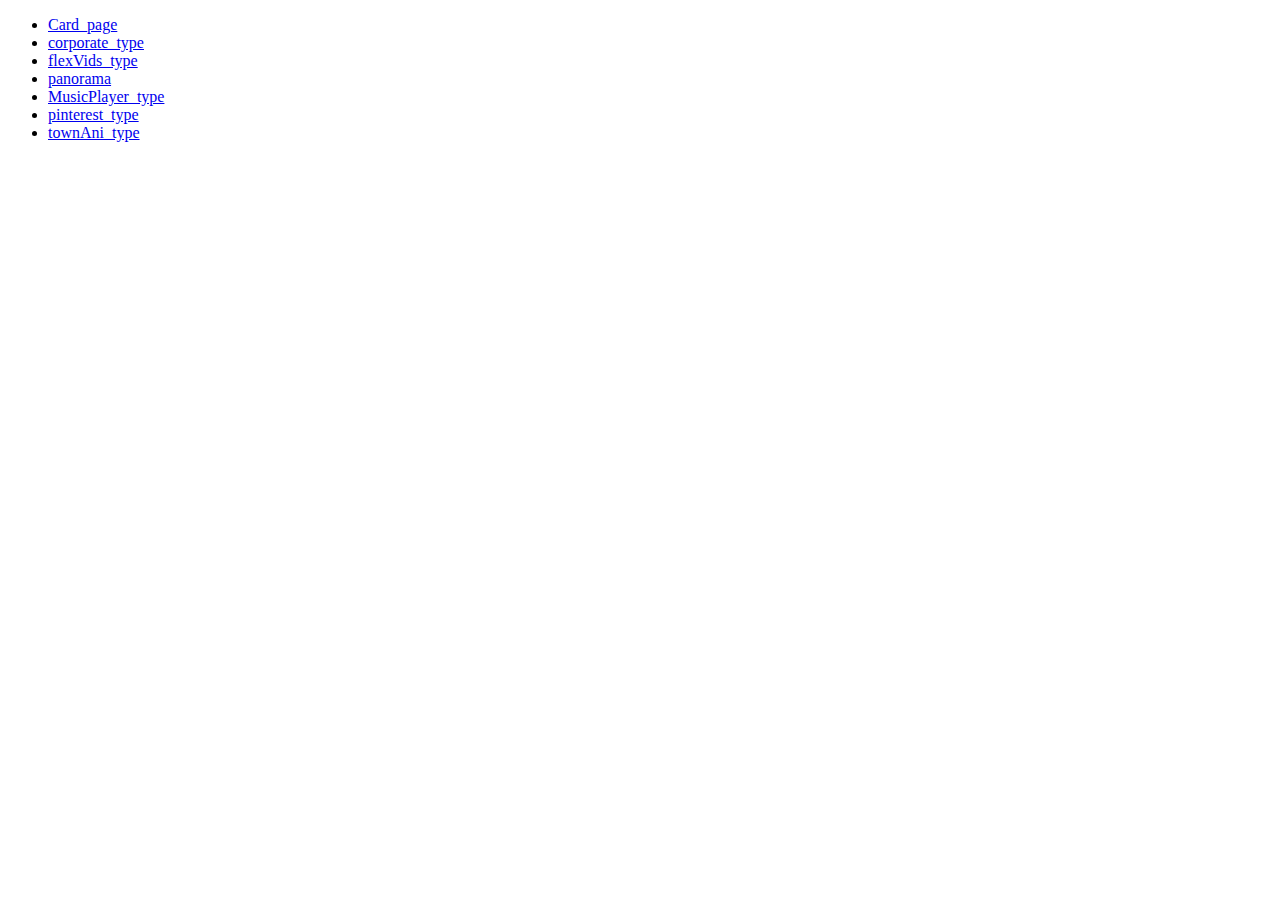
<file: index.html>
<!DOCTYPE html>
<html lang="en">

<head>
    <meta charset="UTF-8">
    <meta name="viewport" content="width=device-width, initial-scale=1.0">
    <title>Document</title>
</head>

<body>
    <ul>
        <li><a href="./card_type/member1.html">Card_page</a></li>
        <li><a href="./corporate_type/index.html">corporate_type</a></li>
        <li><a href="./flexVids_type/index.html">flexVids_type</a></li>
        <li><a href="./panorama/index.html">panorama</a></li>
        <li><a href="./MusicPlayer_type/index.html">MusicPlayer_type</a></li>
        <li><a href="./pinterest_type/index.html">pinterest_type</a></li>
        <li><a href="./townAni_type/index.html">townAni_type</a></li>
    </ul>
</body>

</html>
</file>
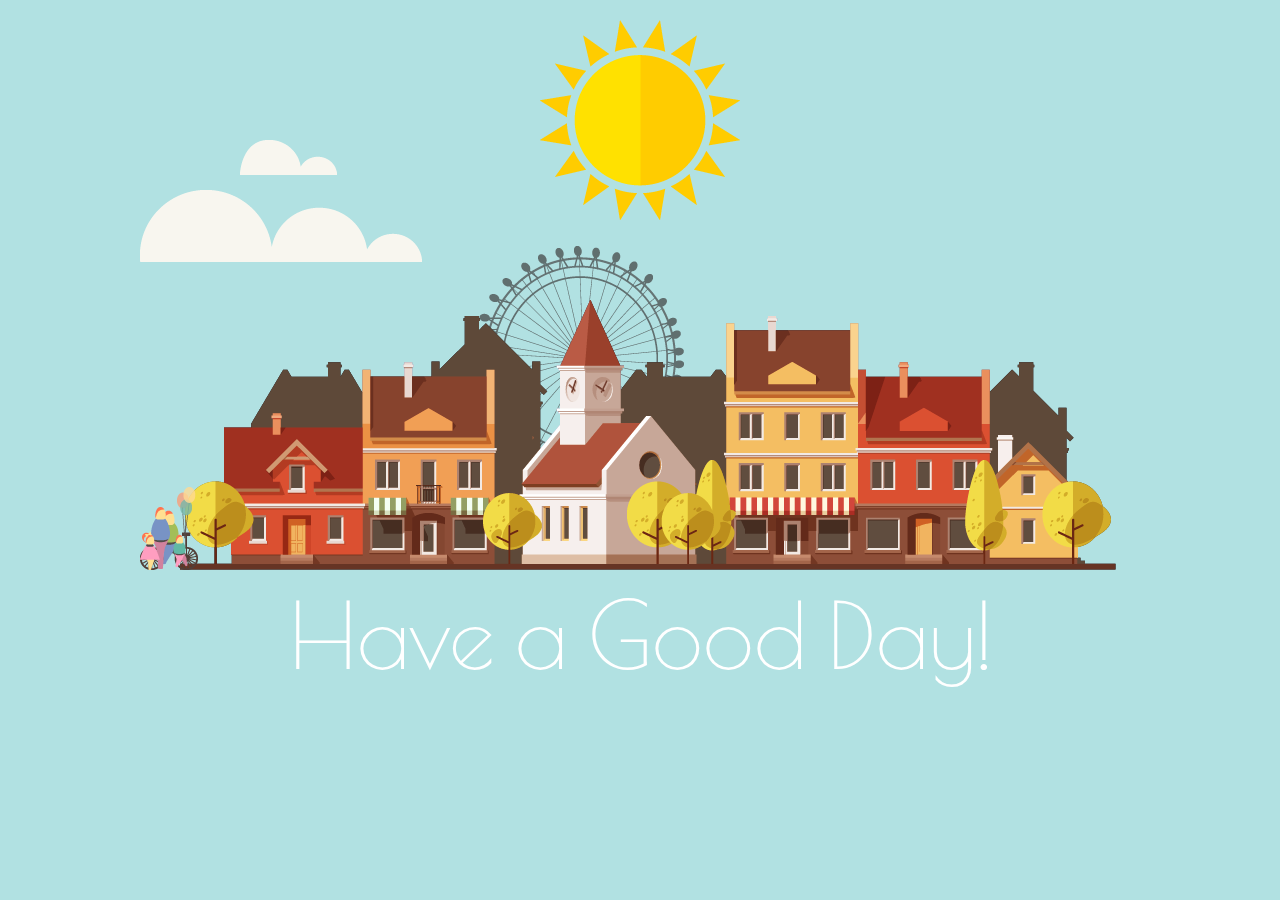
<file: townAni_type/index.html>
<!DOCTYPE html>
<html lang="en">

<head>
    <meta charset="UTF-8">
    <meta name="viewport" content="width=device-width, initial-scale=1.0">
    <title>마을 애니메이션 제작하기</title>
    <link rel="stylesheet" href="./style.css" />
    <link rel="icon" href="./favicon.ico" type="image/x-icon" />
    <script defer src="./js.js"></script>
</head>

<body>
    <h1>Have a Good Day!</h1>
    <section>
        <article class="sky">
            <img src="./img/sun.png" alt="sun" class="sun" />
            <img src="./img/cloud1.png" alt="cloud1" class="cloud1" />
            <img src="./img/cloud2.png" alt="cloud2" class="cloud2" />
        </article>
        <article class="town">
            <img src="./img/circle.png" alt="circle" class="circle" />
            <img src="./img/town_night.png" alt="town_night" class="night" />
            <img src="./img/town_day.png" alt="town_day" class="day" />
        </article>
        <article class="people">
            <img src="./img/man.png" alt="circle" class="man" />
            <img src="./img/family.png" alt="town_night" class="family" />
        </article>
    </section>

</body>

</html>
</file>
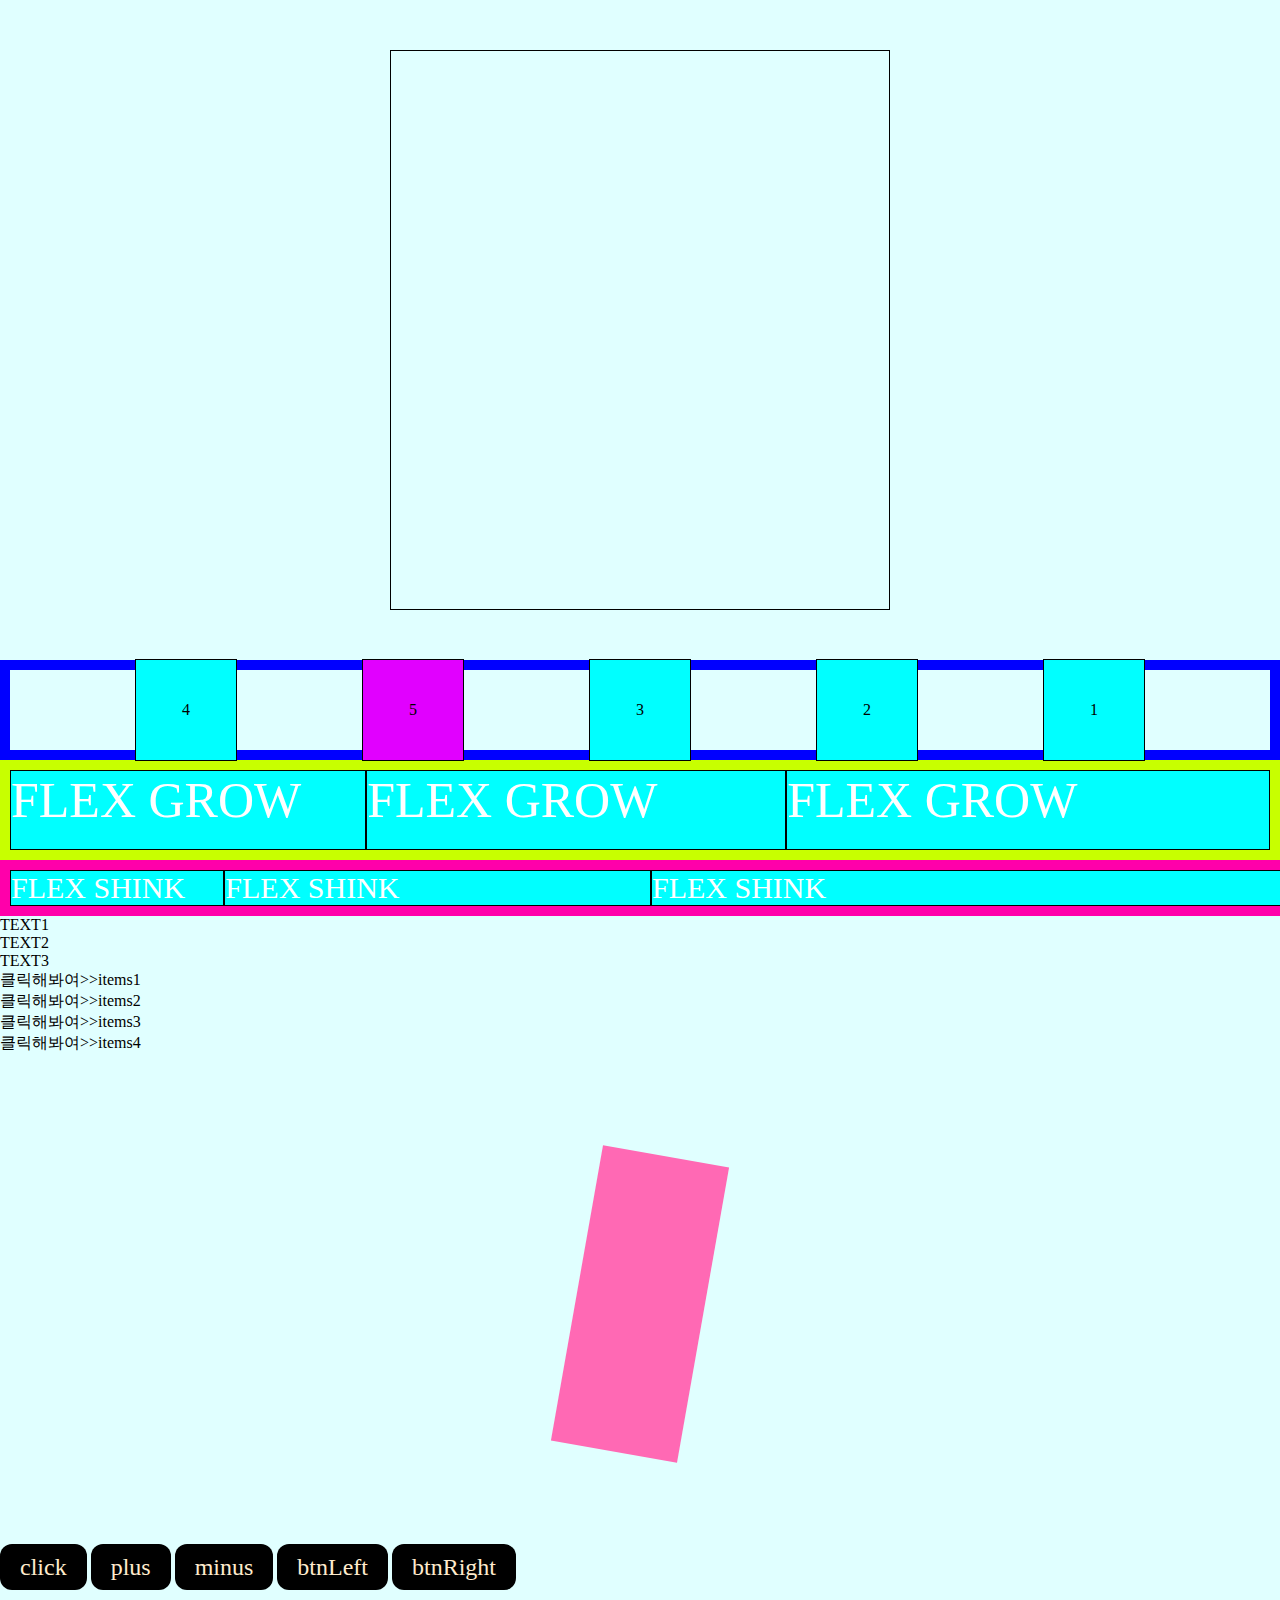
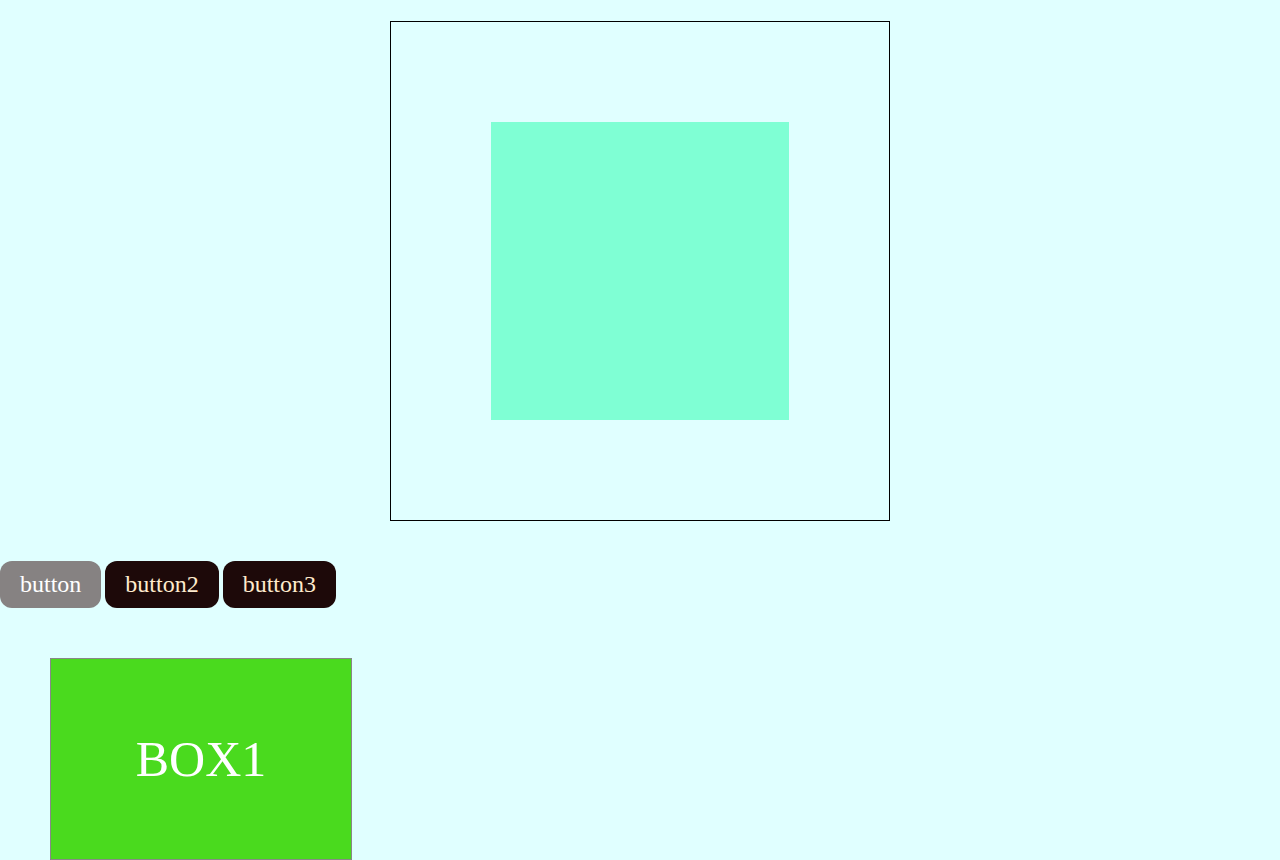
<file: card_type/start.html>
<!DOCTYPE html>
<html lang="ko">

<head>
    <meta charset="UTF-8">
    <meta name="viewport" content="width=device-width, initial-scale=1.0">
    <title>Document</title>
    <link rel="stylesheet" href="./style.css" />
    <script defer src="custom.js"></script>
</head>

<body>
    <header>
        <nav></nav>
    </header>
    <figure></figure>
    <main>
        <section class="svg__ani">
            <article>
                <svg xmlns="http://www.w3.org/2000/svg" viewBox="-5 -5 458 522">
                    <path
                        d="M224 112c-8.8 0-16-7.2-16-16l0-16c0-44.2 35.8-80 80-80l16 0c8.8 0 16 7.2 16 16l0 16c0 44.2-35.8 80-80 80l-16 0zM0 288c0-76.3 35.7-160 112-160c27.3 0 59.7 10.3 82.7 19.3c18.8 7.3 39.9 7.3 58.7 0c22.9-8.9 55.4-19.3 82.7-19.3c76.3 0 112 83.7 112 160c0 128-80 224-160 224c-16.5 0-38.1-6.6-51.5-11.3c-8.1-2.8-16.9-2.8-25 0c-13.4 4.7-35 11.3-51.5 11.3C80 512 0 416 0 288z" />
                </svg>
            </article>
        </section>
        <section class="css__flex">
            <article>1</article>
            <article>2</article>
            <article>3</article>
            <article>4</article>
            <article>5</article>
        </section>
        <section class="css__flex_grow">
            <article>FLEX GROW</article>
            <article>FLEX GROW</article>
            <article>FLEX GROW</article>
        </section>
        <section class="css__flex_shrink">
            <article>FLEX SHINK</article>
            <article>FLEX SHINK</article>
            <article>FLEX SHINK</article>
        </section>
        <section id="js__select">
            <article>TEXT1</article>
            <article>TEXT2</article>
            <article>TEXT3</article>
        </section>

        <ul class="list">
            <li class="item1">클릭해봐여>>items1</li>
            <li class="item2">클릭해봐여>>items2</li>
            <li class="item3">클릭해봐여>>items3</li>
            <li class="item4">클릭해봐여>>items4</li>
        </ul>

        <article id="box"></article>
        <a href="https://www.naver.com" target="_blank">click</a>

        <a href="#" class="btnPlus">plus</a>
        <a href="#" class="btnMinus">minus</a>
        <a href="#" class="btnLeft">btnLeft</a>
        <a href="#" class="btnRight">btnRight</a>

        <section id="wrap">
            <article></article>
        </section>

        <ul class="btns">
            <li class="on">button</li>
            <li>button2</li>
            <li>button3</li>
        </ul>

        <section class="sameTab">
            <article class="on">BOX1</article>
            <article>BOX2</article>
            <article>BOX3</article>
        </section>

    </main>

    <footer></footer>
</body>

</html>
</file>
<file: townAni_type/style.css>
@charset "utf-8";
@import url("https://fonts.googleapis.com/css2?family=Poiret+One&display=swap");
* {
  padding: 0;
  margin: 0;
}

body {
  width: 100%;
  height: 100vh;
  overflow: hidden;
  background-color: #b1e1e2;
  animation: sky linear 20s infinite;
}
h1 {
  width: 1000px;
  position: absolute;
  top: 50%;
  left: 50%;
  transform: translate(-50%, 150%);
  font: 92px/1 "Poiret one";
  color: #fff;
  text-align: center;
  animation: day linear 20s infinite;
}
section {
  width: 1000px;
  height: 400px;
  position: absolute;
  top: 50%;
  left: 50%;
  transform: translate(-50%, -70%);
}
section .sky {
  position: absolute;
  width: 100%;
  height: 100%;
}
section .sky .sun {
  position: absolute;
  top: -150px;
  left: 50%;
  margin-left: -100px;
  transform-origin: center 500px;
  animation: sun linear 20s infinite;
}
section .sky .cloud1 {
  position: absolute;
  top: -30px;
  left: 10%;
  animation: flow linear 10s infinite;
}
section .sky .cloud2 {
  position: absolute;
  top: 20px;
  left: 0%;
  animation: flow linear 20s infinite;
}

section .town .circle {
  position: absolute;
  bottom: 104px;
  left: 50%;
  margin-left: -165px;
  opacity: 0.7;
  animation: rotation linear 20s infinite;
}
section .town .night {
  position: absolute;
  bottom: 0px;
  left: 40px;
}
section .town .day {
  position: absolute;
  bottom: 0px;
  left: 40px;
  animation: day linear 20s infinite;
}
section .people {
  width: 100%;
  height: 100%;
  position: absolute;
  top: 0;
  left: 0px;
  animation: day linear 20s infinite;
}
section .people .man {
  position: absolute;
  bottom: 0px;
  left: 0px;
  animation: flow linear 7s infinite;
}
section .people .family {
  position: absolute;
  bottom: 0px;
  left: 0px;
  animation: flow linear 20s infinite;
}

@keyframes rotation {
  0% {
    transform: rotate(0deg);
  }
  100% {
    transform: rotate(360deg);
  }
}

/* 배경 하늘색을 변경하는 키프레임 */
@keyframes sky {
  0% {
    background-color: #b08fcc;
  }
  25% {
    background-color: #b1e1e2;
  }
  50% {
    background-color: #fcd2e2;
  }
  75% {
    background-color: #636888;
  }
  100% {
    background-color: #b08fcc;
  }
}
/* 태양이 회전하는 키 프레임 */
@keyframes sun {
  0% {
    opacity: 0;
    transform: rotate(-90deg);
  }
  25% {
    opacity: 1;
    transform: rotate(-30deg);
  }
  50% {
    opacity: 1;
    transform: rotate(30deg);
  }
  75% {
    opacity: 0;
    transform: rotate(90deg);
  }
  100% {
    opacity: 0;
    transform: rotate(-90deg);
  }
}
/* 밤에 특정 요소를 숨기는 키프레임 */
@keyframes day {
  0% {
    opacity: 0;
  }
  25% {
    opacity: 1;
  }
  50% {
    opacity: 1;
  }
  75% {
    opacity: 0;
  }
  100% {
    opacity: 0;
  }
}
/* 사람과 구름을 오른쪽으로 이동시키는 키프레임 */
@keyframes flow {
  0% {
    left: 0%;
    opacity: 0;
  }
  10% {
    opacity: 1;
  }
  80% {
    opacity: 1;
  }
  100% {
    left: 90%;
    opacity: 0;
  }
}
</file>
<file: card_type/style.css>
*{
    margin: 0;padding: 0;
}

body{width: 100%;height: 100vh; background: lightcyan;}

.svg__ani article{
    width: 500px;
    border: 1px solid #000;
    box-sizing: border-box;
    padding: 50px;
    margin: 50px auto;
}

.svg__ani article svg{
    width: 100%;
}

.svg__ani article svg path{
    fill: transparent;
    stroke: red;
    stroke-width:2;
    stroke-dasharray: 1420;
    stroke-dashoffset: -1420;
    transition: all 3s;
}

.svg__ani article:hover svg path{
    stroke-dashoffset: 0;
}

.css__flex{
    width: 100%;height: 100px;
    border: 10px solid blue;
    box-sizing: border-box;
    display: flex;
    flex-flow: row wrap;    
    justify-content: space-evenly;
    align-content: center;
}
.css__flex article{
    width: 100px;height: 100px; background: aqua; border: 1px solid #000;
    display: flex;justify-content: center;align-items: center;
}

.css__flex article:nth-of-type(1){order:5;}
.css__flex article:nth-of-type(2){order:4;}
.css__flex article:nth-of-type(3){order:3;}
.css__flex article:nth-of-type(4){order:1;}
.css__flex article:nth-of-type(5){order:2;background: rgb(225, 0, 255);}

.css__flex_grow{
    width: 100%;height: 100px;
    border: 10px solid rgb(200, 255, 0);
    box-sizing: border-box;
    display: flex;
    flex-flow: row wrap;
}
.css__flex_grow article{
    background: aqua; border: 1px solid #000;box-sizing: border-box;font-size: 50px;color:#fff;
    display: flex;
}
.css__flex_grow article:nth-of-type(1){flex-grow: 1;}
.css__flex_grow article:nth-of-type(2){flex-grow: 2;}
.css__flex_grow article:nth-of-type(3){flex-grow: 3;}

.css__flex_shrink{
    width: 100%;
    border: 10px solid rgb(255, 0, 170);

    display: flex;
}
.css__flex_shrink article{
    width: 400px;
    background: aqua; border: 1px solid #000;box-sizing: border-box;font-size: 30px;color:#fff;
    display: flex;
}
/* .css__flex_shrink article:nth-of-type(1){flex-shrink: 1;}
.css__flex_shrink article:nth-of-type(2){flex-shrink: 2;}
.css__flex_shrink article:nth-of-type(3){flex-shrink: 3;} */

.css__flex_shrink article:nth-of-type(1){flex: 1;}
.css__flex_shrink article:nth-of-type(2){flex: 2;}
.css__flex_shrink article:nth-of-type(3){flex: 3;}

a {
    font-size: 24px; color: #555;text-decoration: none;
    background-color: black;color:blanchedalmond;border-radius:12px;padding: 10px 20px;
}

#box{width: 200px;height: 200px; background: red; margin: 100px auto;transition: 0.5s;}
#wrap{
    width:500px;height: 500px; border: 1px solid #000; padding: 100px; box-sizing: border-box;
    margin: 40px auto;
}
#wrap article{
    width: 100%;
    height: 100%;background: aquamarine;transition: 1s;
}
#wrap.on article {background: hotpink;}
/* 버튼 비활성화 */
ul.btns li{transition: 1s;
    color: gray;
    display: inline-flex;
    font-size: 24px; color: #555;text-decoration: none;
    background-color: rgb(29, 9, 9);color:blanchedalmond;border-radius:12px;padding: 10px 20px;
}
ul.btns li:hover{background-color: rgb(134, 130, 130);}
ul.btns li.on{color: rgb(255, 255, 255);background-color: rgb(134, 130, 130);cursor: pointer;}


section.sameTab{
    width: 300px;height: 200px;border: 1px solid #888;
    margin: 50px; position: relative; perspective: 600px;
}

/* 박스 비활성화 */
section.sameTab article{
width: 100%; height: 100%; position: absolute;top:0;left: 0; 
display: flex;justify-content: center;align-items: center;
color: #fff; font-size: 50px; opacity: 0;transform: rotate(-180deg);transition: 0.5s;
}

section.sameTab article.on{
    opacity: 1;
    transform: rotate(0deg);
}
section.sameTab article:nth-of-type(1){background:rgb(74, 218, 30) ;}
section.sameTab article:nth-of-type(2){background: hotpink;}
section.sameTab article:nth-of-type(3){background: orangered;}
</file>
